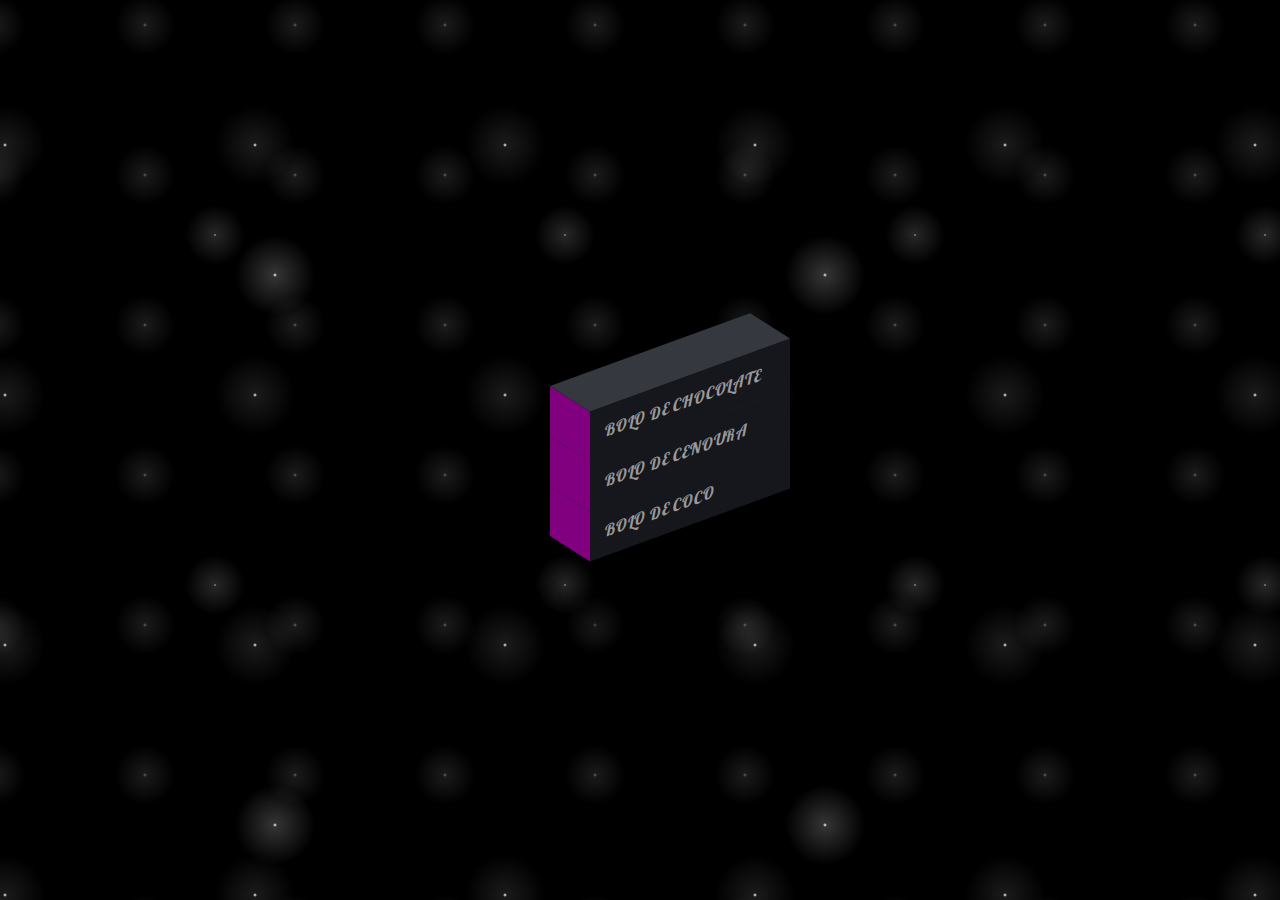
<file: index.html>
<!DOCTYPE html>
<html lang="pt-br">
<head>
    <meta charset="UTF-8">
    <meta http-equiv="X-UA-Compatible" content="IE=edge">
    <meta name="viewport" content="width=device-width, initial-scale=1.0">
    <meta name="author" content="Fabiano de Assis">
    <title>Receitas</title>

    <link href="icon/cake_icon.png" rel="shortcut icon" type="image/png" />

    <link rel="stylesheet" href="css/estilo.css" type="text/css" media="all">

</head>
<body>
    <ul>
        <li style="--i:3"><a href="bolo-de-chocolate.html">Bolo de Chocolate</a></li>
        <li style="--i:2"><a href="bolo-de-cenoura.html">Bolo de Cenoura</a></li>
        <li style="--i:1"><a href="bolo-de-coco.html">Bolo de Coco</a></li>
    </ul>


</body>
</html>
</file>
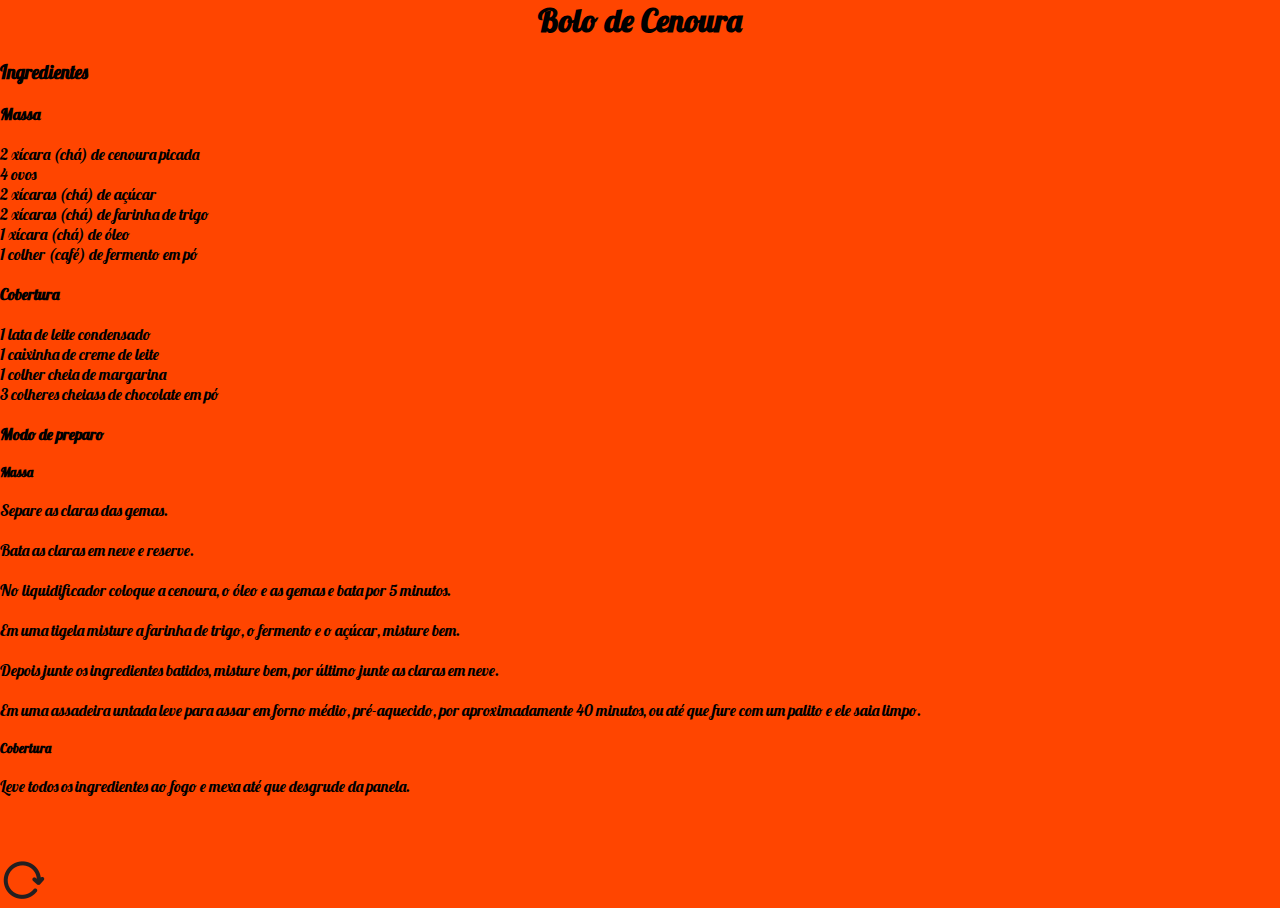
<file: bolo-de-cenoura.html>
<!DOCTYPE html>
<html lang="pt-br">
<head>
    <meta charset="UTF-8">
    <meta http-equiv="X-UA-Compatible" content="IE=edge">
    <meta name="viewport" content="width=device-width, initial-scale=1.0">
    <title>Bolo de Cenoura</title>

    <link href="icon/cake_icon.png" rel="shortcut icon" type="image/png" />

    <link rel="stylesheet" href="css/estilo-cenoura.css" type="text/css" media="all">


</head>
<body>
    <h1>Bolo de Cenoura</h1>
    <br>
    <h3>Ingredientes</h3>
    <br>
    <h4>Massa</h4>
    <br>
    <p>2 xícara (chá) de cenoura picada <br>
        4 ovos <br>
        2 xícaras (chá) de açúcar <br>
        2 xícaras (chá) de farinha de trigo <br>
        1 xícara (chá) de óleo <br>
        1 colher (café) de fermento em pó
    </p>
    <br>
    <h4>Cobertura</h4>
    <br>
    <p>1 lata de leite condensado <br>
        1 caixinha de creme de leite <br>
        1 colher cheia de margarina <br>
        3 colheres cheiass de chocolate em pó
    </p>
    <br>
    <h4>Modo de preparo</h4>
    <br>
    <h5>Massa</h5>
    <br>
    <p>
        Separe as claras das gemas. <br>
        <br>
        Bata as claras em neve e reserve. <br>
        <br>
        No liquidificador coloque a cenoura, o óleo e as gemas e bata por 5 minutos. <br>
        <br>
        Em uma tigela misture a farinha de trigo, o fermento e o açúcar, misture bem. <br>
        <br>
        Depois junte os ingredientes batidos, misture bem, por último junte as claras em neve. <br>
        <br>
        Em uma assadeira untada leve para assar em forno médio, pré-aquecido, por aproximadamente 40 minutos, ou até que fure com um palito e ele saia limpo.
    </p>
    <br>
    <h5>Cobertura</h5>
    <br>
    <p>
        Leve todos os ingredientes ao fogo e mexa até que desgrude da panela.
    </p>

    <br>
    <br>
    <br>
    <a href="index.html">
        <img src="icon/volta.jpg" alt="link">
    </a>
</body>
</html>
</file>
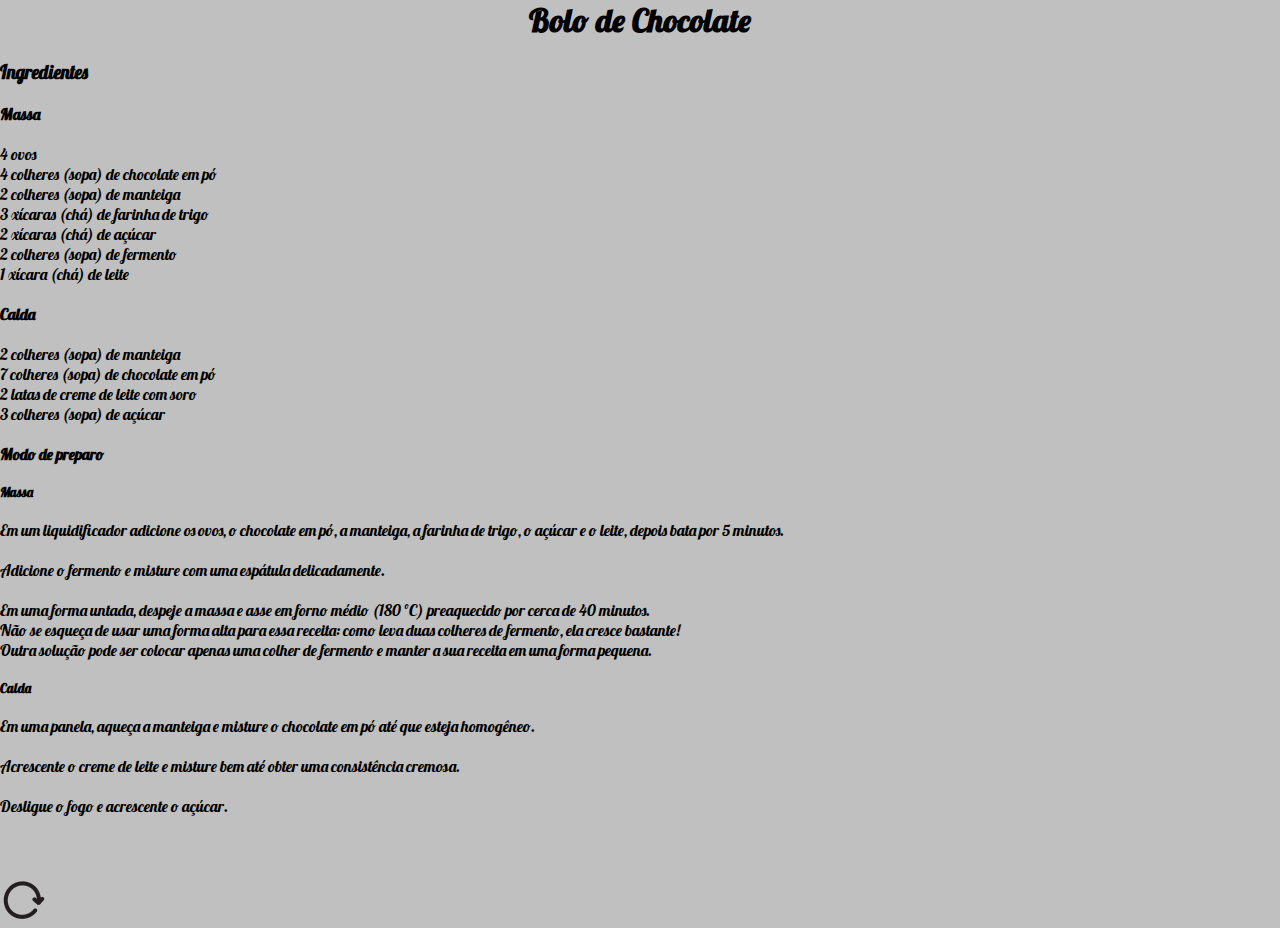
<file: bolo-de-chocolate.html>
<!DOCTYPE html>
<html lang="pt-br">
<head>
    <meta charset="UTF-8">
    <meta http-equiv="X-UA-Compatible" content="IE=edge">
    <meta name="viewport" content="width=device-width, initial-scale=1.0">
    <title>Bolo de Chocolate</title>

    <link href="icon/cake_icon.png" rel="shortcut icon" type="image/png" />

    <link rel="stylesheet" href="css/estilo-chocolate.css" type="text/css" media="all">

</head>
<body>
    <h1>Bolo de Chocolate</h1>
    <br>
    <h3>Ingredientes</h3>
    <br>
    <h4>Massa</h4>
    <br>
    <p>4 ovos <br>
        4 colheres (sopa) de chocolate em pó <br>
        2 colheres (sopa) de manteiga <br>
        3 xícaras (chá) de farinha de trigo <br>
        2 xícaras (chá) de açúcar <br>
        2 colheres (sopa) de fermento <br>
        1 xícara (chá) de leite
    </p>
    <br>
    <h4>Calda</h4>
    <br>
    <p>2 colheres (sopa) de manteiga <br>
        7 colheres (sopa) de chocolate em pó <br>
        2 latas de creme de leite com soro <br>
        3 colheres (sopa) de açúcar
    </p>
    <br>
    <h4>Modo de preparo</h4>
    <br>
    <h5>Massa</h5>
    <br>
    <p>
        Em um liquidificador adicione os ovos, o chocolate em pó, a manteiga, a farinha de trigo, o açúcar e o leite, depois bata por 5 minutos. <br>
        <br>
        Adicione o fermento e misture com uma espátula delicadamente. <br>
        <br>
        Em uma forma untada, despeje a massa e asse em forno médio (180 ºC) preaquecido por cerca de 40 minutos. <br> Não se esqueça de usar uma forma alta para essa receita: como leva duas colheres de fermento, ela cresce bastante! <br> Outra solução pode ser colocar apenas uma colher de fermento e manter a sua receita em uma forma pequena.
    </p>
    <br>
    <h5>Calda</h5>
    <br>
    <p>
        Em uma panela, aqueça a manteiga e misture o chocolate em pó até que esteja homogêneo. <br>
        <br>
        Acrescente o creme de leite e misture bem até obter uma consistência cremosa. <br>
        <br>
        Desligue o fogo e acrescente o açúcar.
    </p>

    <br>
    <br>
    <br>
    <a href="index.html">
        <img src="icon/volta.jpg" alt="link">
    </a>
</body>
</html>
</file>
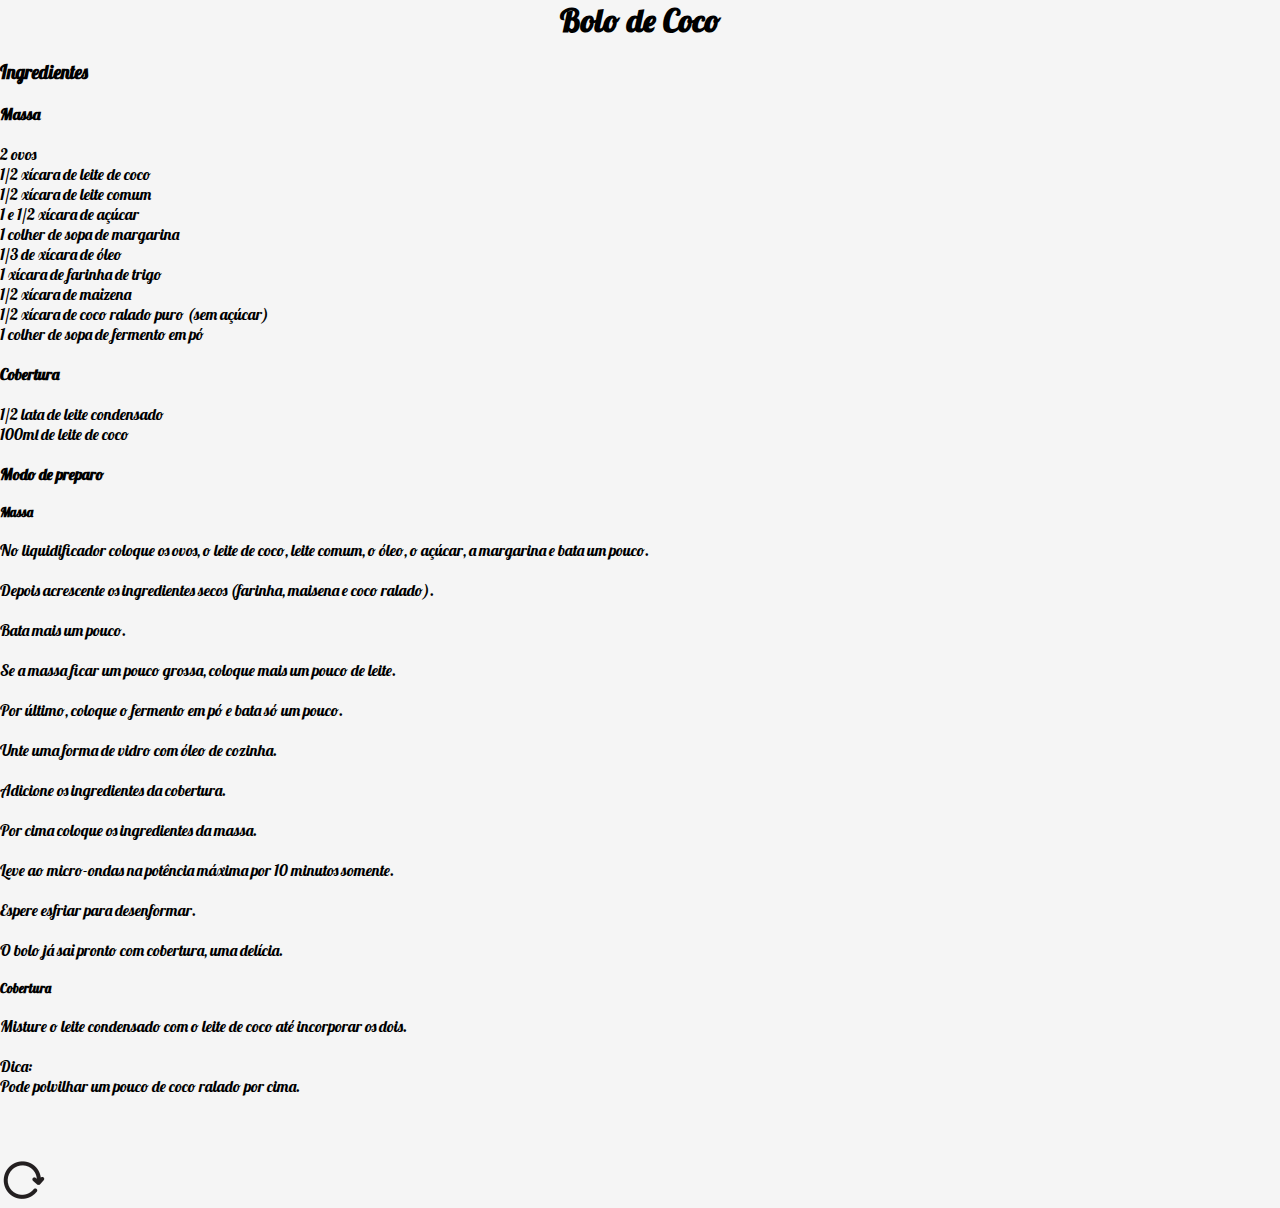
<file: bolo-de-coco.html>
<!DOCTYPE html>
<html lang="pt-br">
<head>
    <meta charset="UTF-8">
    <meta http-equiv="X-UA-Compatible" content="IE=edge">
    <meta name="viewport" content="width=device-width, initial-scale=1.0">
    <title>Bolo de Coco</title>

    <link href="icon/cake_icon.png" rel="shortcut icon" type="image/png" />

    <link rel="stylesheet" href="css/estilo-coco.css" type="text/css" media="all">


</head>
<body>
    <h1>Bolo de Coco</h1>
    <br>
    <h3>Ingredientes</h3>
    <br>
    <h4>Massa</h4>
    <br>
    <p>2 ovos <br>
        1/2 xícara de leite de coco <br>
        1/2 xícara de leite comum <br>
        1 e 1/2 xícara de açúcar <br>
        1 colher de sopa de margarina <br>
        1/3 de xícara de óleo <br>
        1 xícara de farinha de trigo <br>
        1/2 xícara de maizena <br>
        1/2 xícara de coco ralado puro (sem açúcar) <br>
        1 colher de sopa de fermento em pó <br>
    </p>
    <br>
    <h4>Cobertura</h4>
    <br>
    <p>1/2 lata de leite condensado <br>
        100ml de leite de coco <br>
    </p>
    <br>
    <h4>Modo de preparo</h4>
    <br>
    <h5>Massa</h5>
    <br>
    <p>
        No liquidificador coloque os ovos, o leite de coco, leite comum, o óleo, o açúcar, a margarina e bata um pouco. <br>
        <br>
        Depois acrescente os ingredientes secos (farinha, maisena e coco ralado). <br>
        <br>
        Bata mais um pouco. <br>
        <br>
        Se a massa ficar um pouco grossa, coloque mais um pouco de leite. <br>
        <br>
        Por último, coloque o fermento em pó e bata só um pouco. <br>
        <br>
        Unte uma forma de vidro com óleo de cozinha. <br>
        <br>
        Adicione os ingredientes da cobertura. <br>
        <br>
        Por cima coloque os ingredientes da massa. <br>
        <br>
        Leve ao micro-ondas na potência máxima por 10 minutos somente. <br>
        <br>
        Espere esfriar para desenformar. <br>
        <br>
        O bolo já sai pronto com cobertura, uma delícia.
    </p>
    <br>
    <h5>Cobertura</h5>
    <br>
    <p>
        Misture o leite condensado com o leite de coco até incorporar os dois.
    </p>
    <br>
    <p>Dica: <br>
        Pode polvilhar um pouco de coco ralado por cima.
    </p>
    <br>
    <br>
    <br>
    <a href="index.html">
        <img src="icon/volta.jpg" alt="link">
    </a>
</body>
</html>
</file>
<file: css/estilo.css>
@import url('https://fonts.googleapis.com/css2?family=Lobster&display=swap');

*{
    margin: 0;
    padding: 0;
    box-sizing: border-box;
    font-family: "Lobster";
}

body{
    background-color:black;
background-image:
radial-gradient(white, rgba(255,255,255,.2) 2px, transparent 40px),
radial-gradient(white, rgba(255,255,255,.15) 1px, transparent 30px),
radial-gradient(white, rgba(255,255,255,.1) 2px, transparent 40px),
radial-gradient(rgba(255,255,255,.4), rgba(255,255,255,.1) 2px, transparent 30px);
background-size: 550px 550px, 350px 350px, 250px 250px, 150px 150px;
background-position: 0 0, 40px 60px, 130px 270px, 70px 100px;

display: flex;
    justify-content: center;	
    align-items: center;
    min-height: 100vh;
    margin-left: 100px;

}

ul{
    position: relative;
    transform: skewY(-20deg);
}

ul li{
    position: relative;
    list-style: none;
    width: 200px;
    background: #16161d;
    padding: 15px;
    z-index: var(--i);
    transition: 0.5s;
}

ul li:hover{
    background: red;
    transform: translateX(50px);

}

ul li::before{
    content: '';
    position: absolute;
    top: 0;
    left: -40px;
    width: 40px;
    height: 100%;
    background: purple;
    transform-origin: right;
    transform: skewY(45deg);
    transition: 0.5s;
}

ul li:hover::before{
    background: magenta;
}

ul li:after{
    content: '';
    position: absolute;
    top: -40px;
    left: 0;
    width: 100%;
    height: 40px;
    background: #35383e;
    transform-origin: bottom;
    transform: skewX(45deg);
    transition: 0.5s;    
}

ul li:hover::after{
    background: whitesmoke;
}

ul li a {
    text-decoration: none;
    color: #999;
    display: block;
    text-transform: uppercase;
    letter-spacing: 0.05em;
    transition: 0.5s;
}

ul li:hover a {
    color: #fff;
}

ul li:last-child::after{
    box-shadow: -120px 120px 20px rgba(0, 0, 0, 0.25);
}
</file>
<file: css/estilo-cenoura.css>
@import url('https://fonts.googleapis.com/css2?family=Lobster&display=swap');

*{
    margin: 0;
    padding: 0;
    box-sizing: border-box;
    font-family: "Lobster";
}

h1{
    font-family: Lobster;
    color: black;
    text-align: center;

}

body{
    background-color: orangered
}
</file>
<file: css/estilo-chocolate.css>
@import url('https://fonts.googleapis.com/css2?family=Lobster&display=swap');

*{
    margin: 0;
    padding: 0;
    box-sizing: border-box;
    font-family: "Lobster";
}

h1{
    font-family: Lobster;
    color: black;
    text-align: center;

}

body{
    background-color:silver;
}
</file>
<file: css/estilo-coco.css>
@import url('https://fonts.googleapis.com/css2?family=Lobster&display=swap');

*{
    margin: 0;
    padding: 0;
    box-sizing: border-box;
    font-family: "Lobster";
}

h1{
    font-family: Lobster;
    color: black;
    text-align: center;

}

body{
    background-color: whitesmoke;
}
</file>
